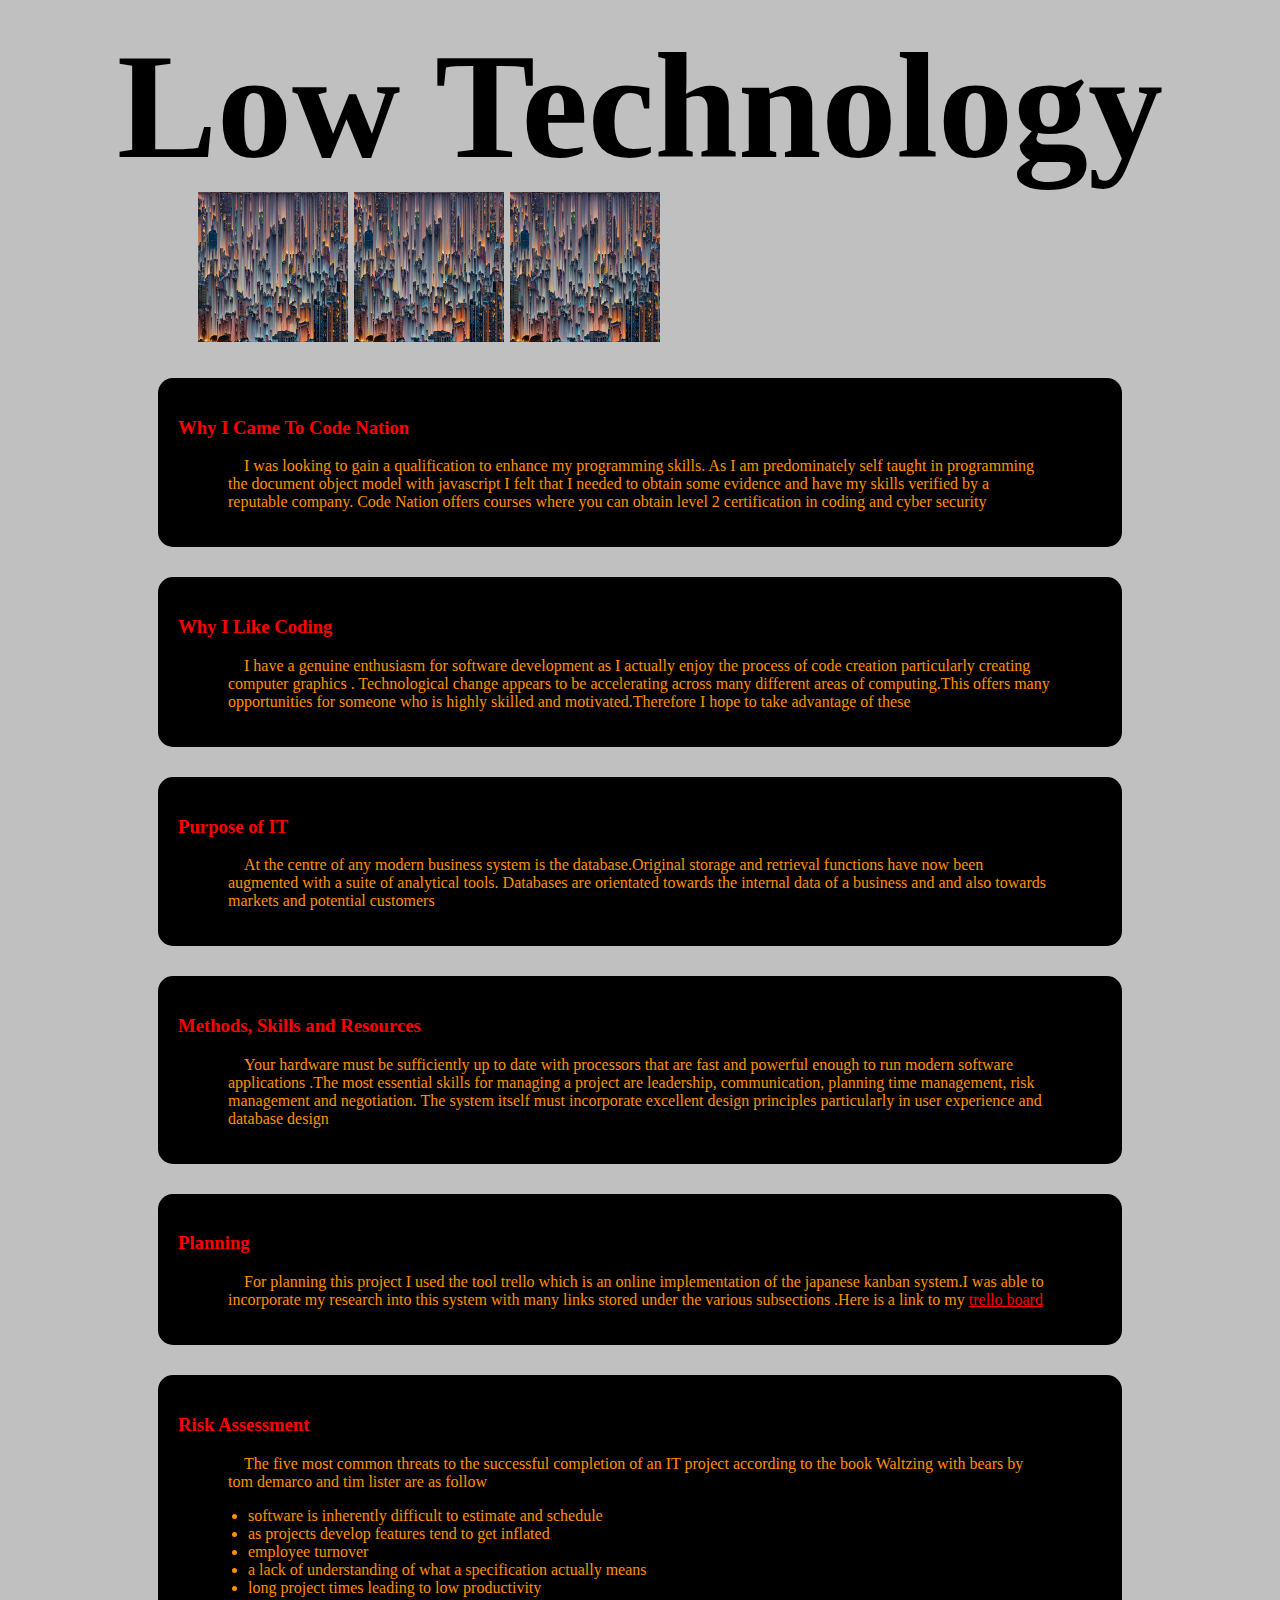
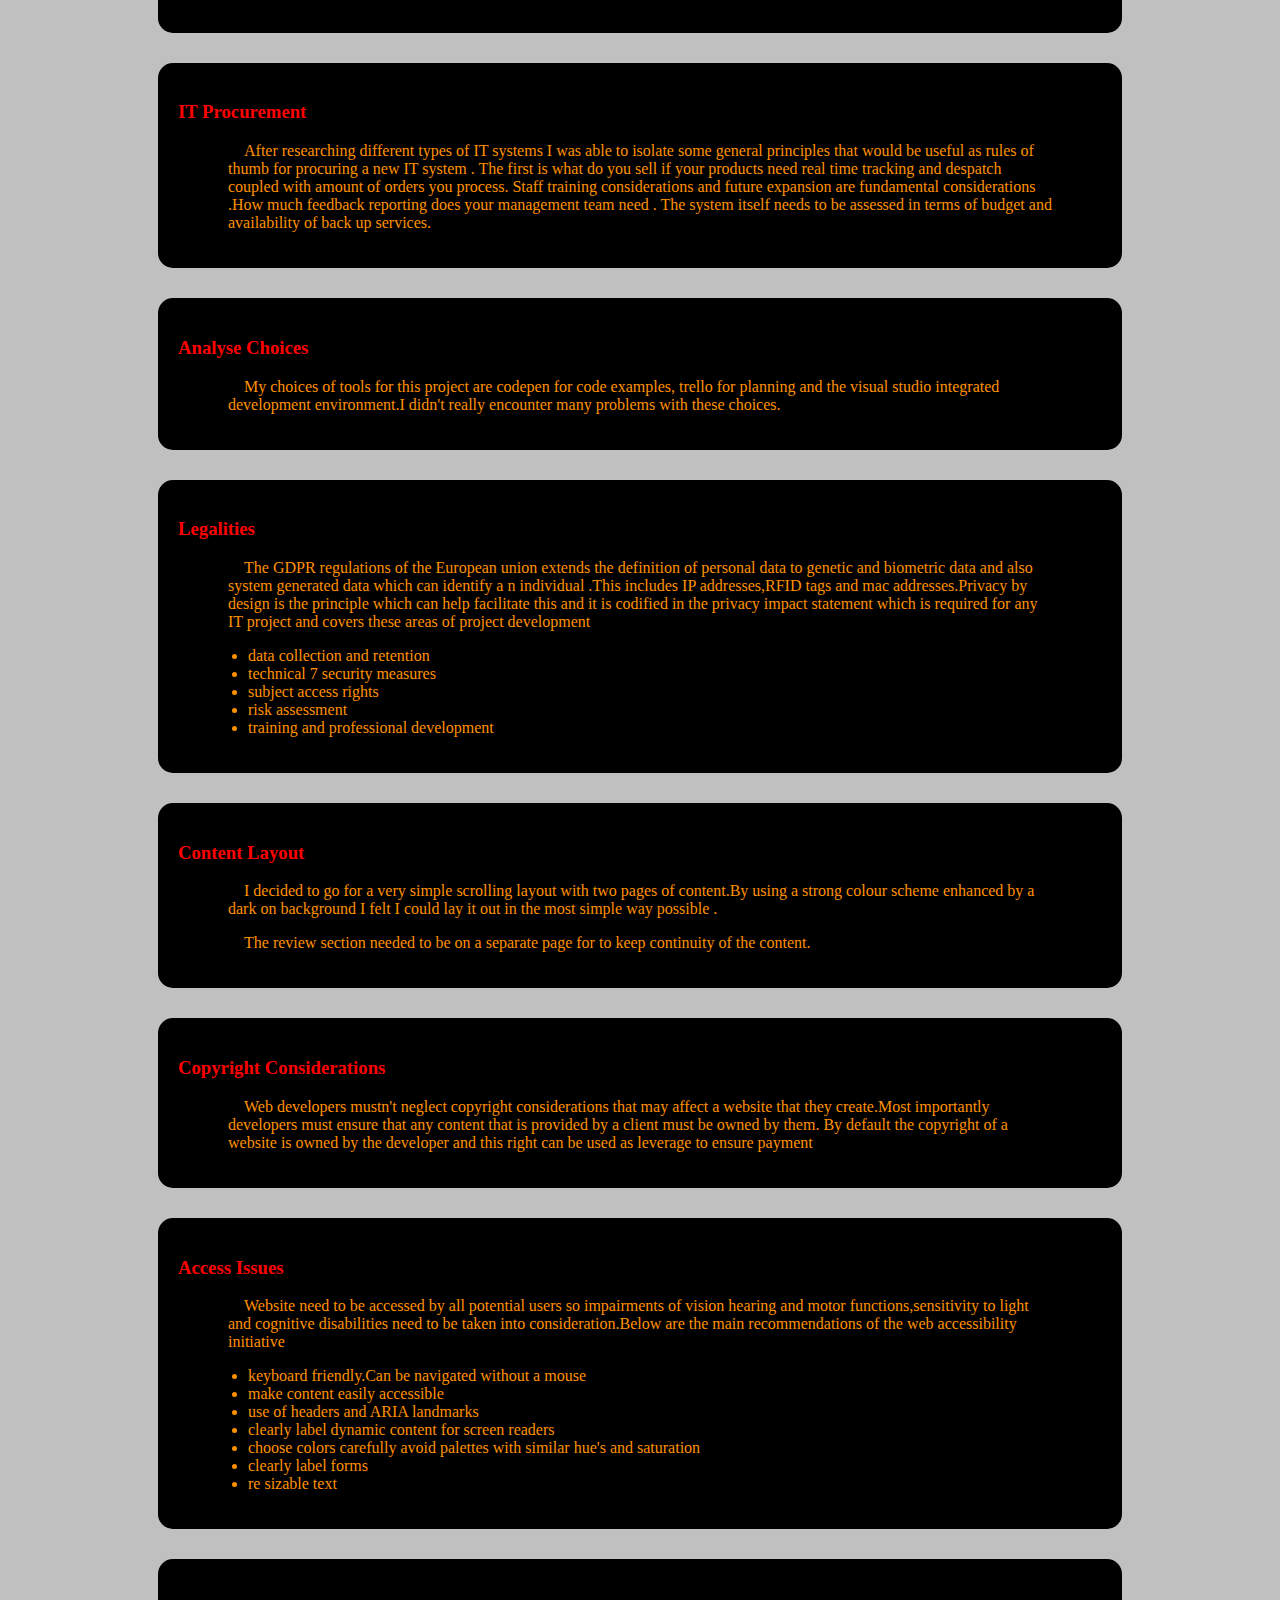
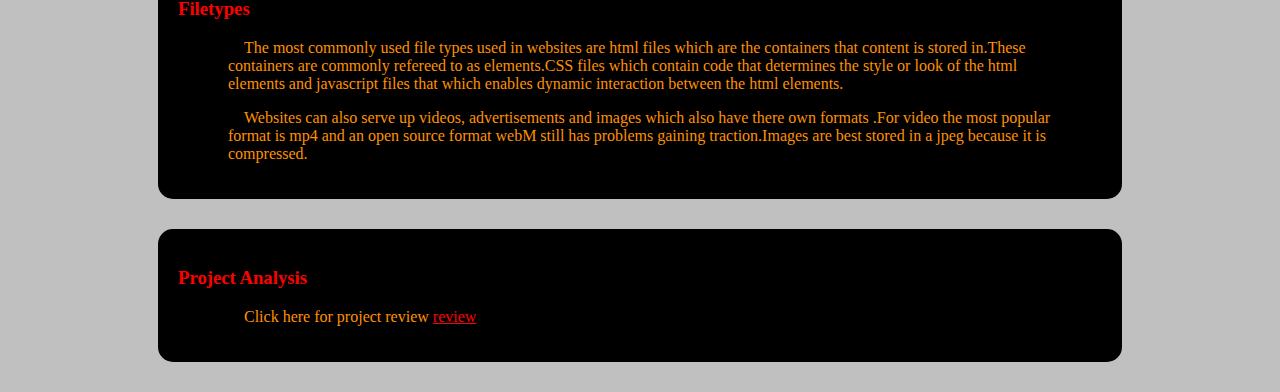
<file: index.html>
<html>

<head>
  <link rel="stylesheet " type="text/css" href="style.css">
</head>

<body>
      <h1>Low Technology</h1>
      <h2>
      <img src="iEeNivB.jpg" height="150px" width="150px">
      <img src= "iEeNivB.jpg" height="150px" width="150px" class= 'extra' >
      <img src= "iEeNivB.jpg" height="150px" width="150px" class= 'extra' >
      </h2>
      <div>
            <h3>Why I Came To Code Nation </h3>
            <p>
                        I was looking to gain a qualification to enhance my programming skills.
                        As I am predominately self taught in programming the document object model with javascript I felt that I needed to obtain some evidence and have my skills verified by a reputable company.
                        Code Nation offers courses where you can obtain level 2 certification in coding and cyber security
            </p>
      </div>
      <div>
            <h3>Why I Like Coding</h3>
            <p>
                        I have a genuine enthusiasm for software development  as I actually enjoy the process of code creation particularly creating computer graphics .
                        Technological change appears to be accelerating across many different areas of computing.This offers many opportunities for someone who is highly skilled and motivated.Therefore I hope to take advantage of these
                       
            </p>
      </div>
      <div>
            <h3>Purpose of IT</h3>
            <p>
                        At the centre of any modern business system is the database.Original storage and  retrieval functions have now been augmented  with a suite of analytical 
                        tools.
                         Databases are orientated towards the internal data of a business and and also towards markets and potential customers
            </p>                       
      </div>
      <div>
           <h3>Methods, Skills and Resources</h3>
            <p>
                        Your hardware must be sufficiently up to date with processors that are fast and powerful enough to run modern software applications .The most essential skills for managing a project are leadership, communication, planning time management, risk management and  negotiation.
                        The system itself must incorporate excellent design principles particularly in user experience and database design
            </p>      
      </div>
      <div>
            <h3>Planning</h3>
            <p>
                  For planning this project I used the tool trello which is an online implementation of the japanese kanban system.I was able to incorporate my research into this system with many links stored under the various subsections .Here is a link to my <a href=" https://trello.com/b/E5daklVs/blog">trello board</a>   
            </p>
      </div>
      <div>
            <h3>Risk Assessment</h3>
            <p>
                        The five most common threats to the successful completion of an IT project according to the book Waltzing with bears by tom demarco and tim lister are as follow
            </p>       
                  <ul>       
                     <li> software is inherently difficult to estimate and schedule</li>
                     <li> as projects develop features tend to get inflated</li>
                     <li> employee turnover</li>
                     <li>a lack of understanding of what a specification actually means</li>
                     <li> long project times leading to low productivity</li>
                  </ul>
      </div>
      <div>
            <h3>IT Procurement</h3>
            <p>
                        After researching different types of IT systems I was able to isolate some general principles that would be useful as rules of thumb for procuring a new IT system .
                        The first is what do you sell if your products need real time tracking and despatch coupled with amount of orders you process.
                        Staff training considerations and future expansion are fundamental considerations .How much feedback reporting does your management team need .
                        The system itself needs to be assessed in terms of budget and availability of back up services.
                        
                        
            </p>
      </div>
      <div>
            <h3>Analyse Choices</h3>
            <p>
                  My choices of tools for this project are codepen for code examples, trello for planning and the visual studio integrated development environment.I didn't really encounter many problems with these choices.
            </p>
      </div>
      <div>
            <h3>Legalities</h3>
            
            <p>
                        The GDPR regulations of the European union extends the definition of personal data to genetic and biometric data and also system generated data which can identify a n individual .This includes IP addresses,RFID tags and mac addresses.Privacy by design is the principle which can help facilitate this and it is codified in the privacy impact statement which is required for any IT project and covers these areas of project development
            </p>      
             <ul>     
                   <li>data collection and retention</li>
                   <li>technical 7 security measures</li>
                   <li>subject access rights</li>
                   <li>risk assessment</li>
                   <li>training and professional development</li>
            </ul>
      </div>
      <div>
            <h3>Content Layout</h3>
            <p>
                  I decided to go for a very simple scrolling layout with two pages of content.By using a strong colour scheme enhanced by a dark on  background I felt I could lay it out in the most simple way possible .
            </p>
            <p>
                  The review section needed to be on  a separate page for to keep continuity of the content.
            </p>
      </div>
      <div>
            <h3>Copyright Considerations</h3>
            <p>
                        Web developers mustn't neglect copyright considerations that may affect a website that they create.Most importantly developers must ensure that any content that is provided by a client must be owned by them. By default the copyright of a website is owned by the developer and this right can be used as leverage to ensure payment
            </p>
      </div>
      <div>
            <h3>Access Issues</h3>
            <p>
                        Website need to be accessed by all potential users so impairments of vision hearing and motor functions,sensitivity to light and cognitive disabilities need to be taken into consideration.Below are the main recommendations of the web accessibility initiative
                        
            </p>

             <ul>
                   <li>keyboard friendly.Can be navigated without a mouse</li>
                   <li> make content easily accessible </li>
                    <li> use of headers and ARIA landmarks  </li> 
                    <li> clearly label dynamic content for screen readers</li>
                   <li>choose colors carefully avoid palettes with similar hue's and saturation</li>
                   <li>clearly label forms </li>
                    <li>re sizable text</li>
                   
             </ul>
      </div>
      <div>
            <h3>Filetypes</h3>
            <p>
                  The most commonly used file types used in websites are  html files which are the containers that content is stored in.These containers are commonly refereed to as elements.CSS files which contain code that determines the style or look of the html elements and javascript files that which enables dynamic interaction between the html elements.

 
            </p>
               
            <p>
                  Websites can also serve up videos, advertisements and images which also have there own formats .For video the most popular format is mp4 and an open source format webM still has problems gaining traction.Images are best stored in  a jpeg because it is compressed.    
            </p>
      </div>
      <div>
            <h3>Project Analysis</h3>
            <p>Click here for project review <a href=" index1.html">review</a></p>
      </div>
      
      
            
      








</body>


</html>
</file>
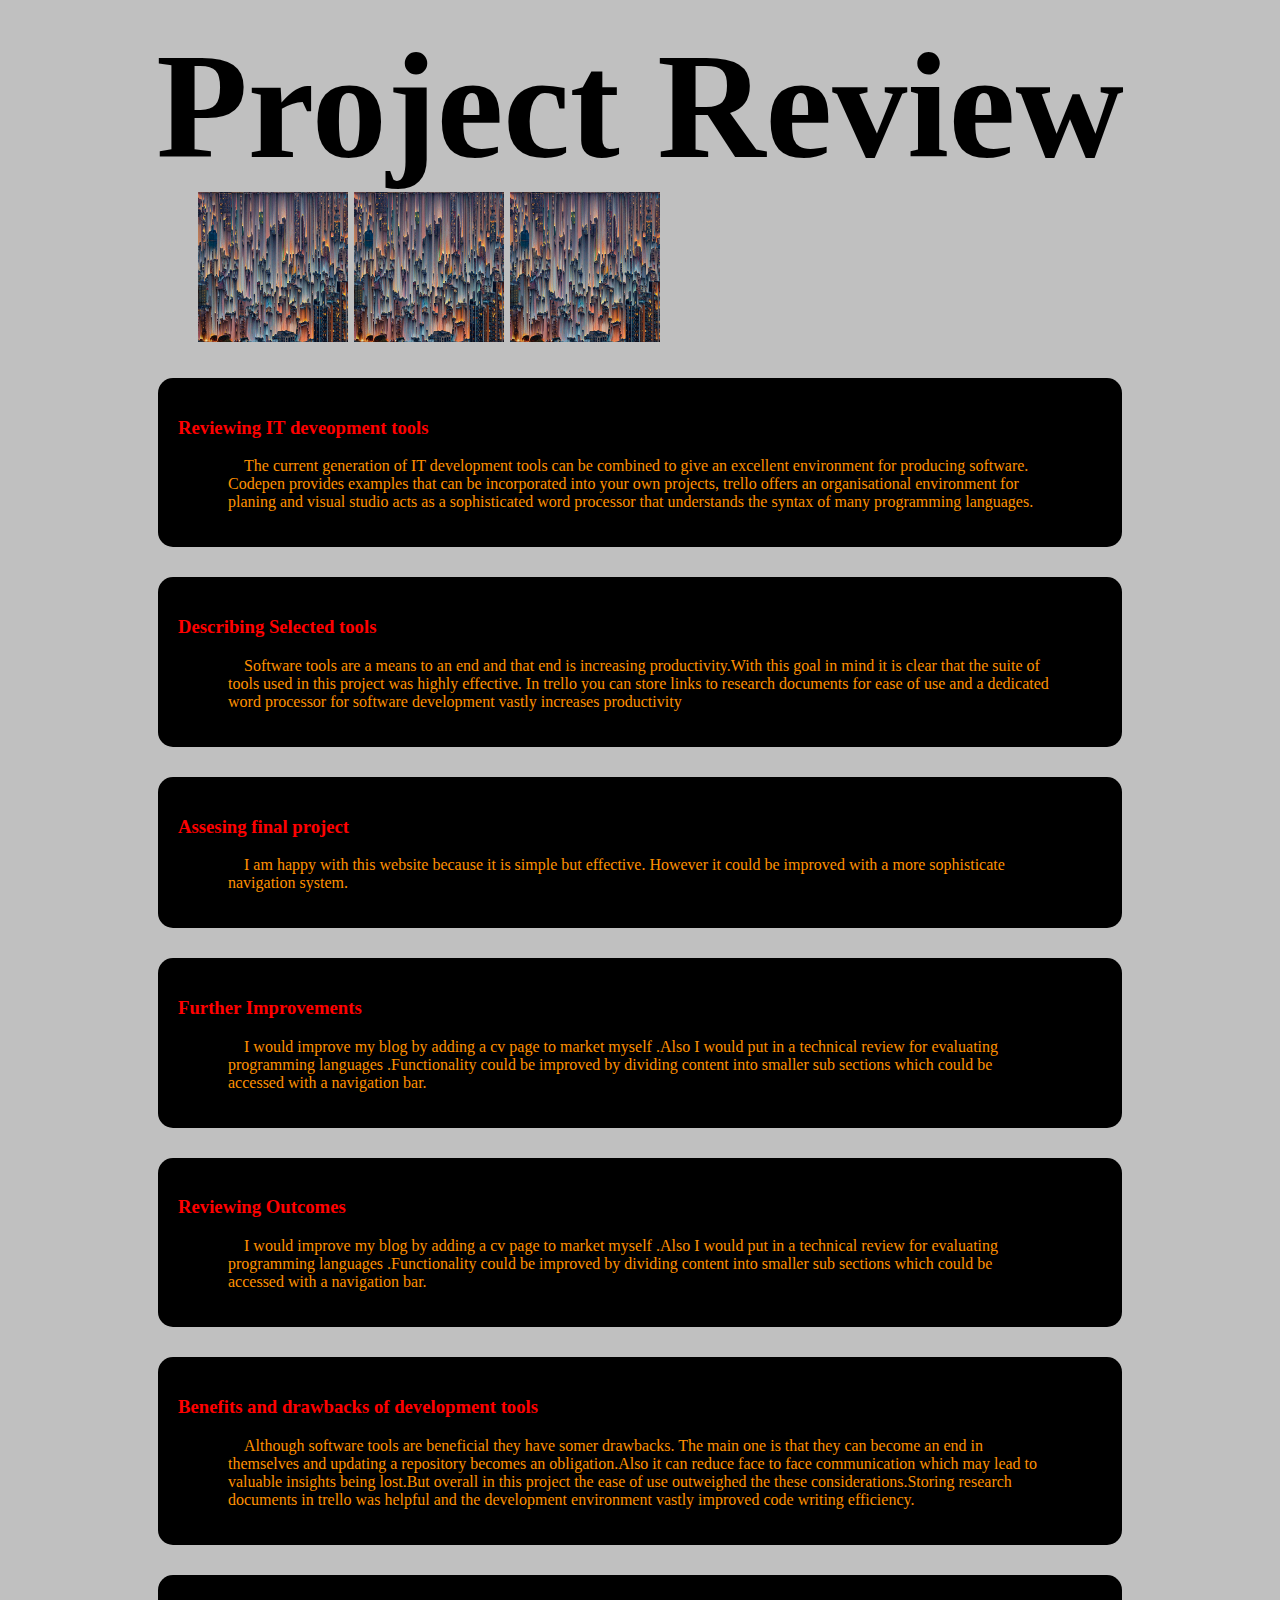
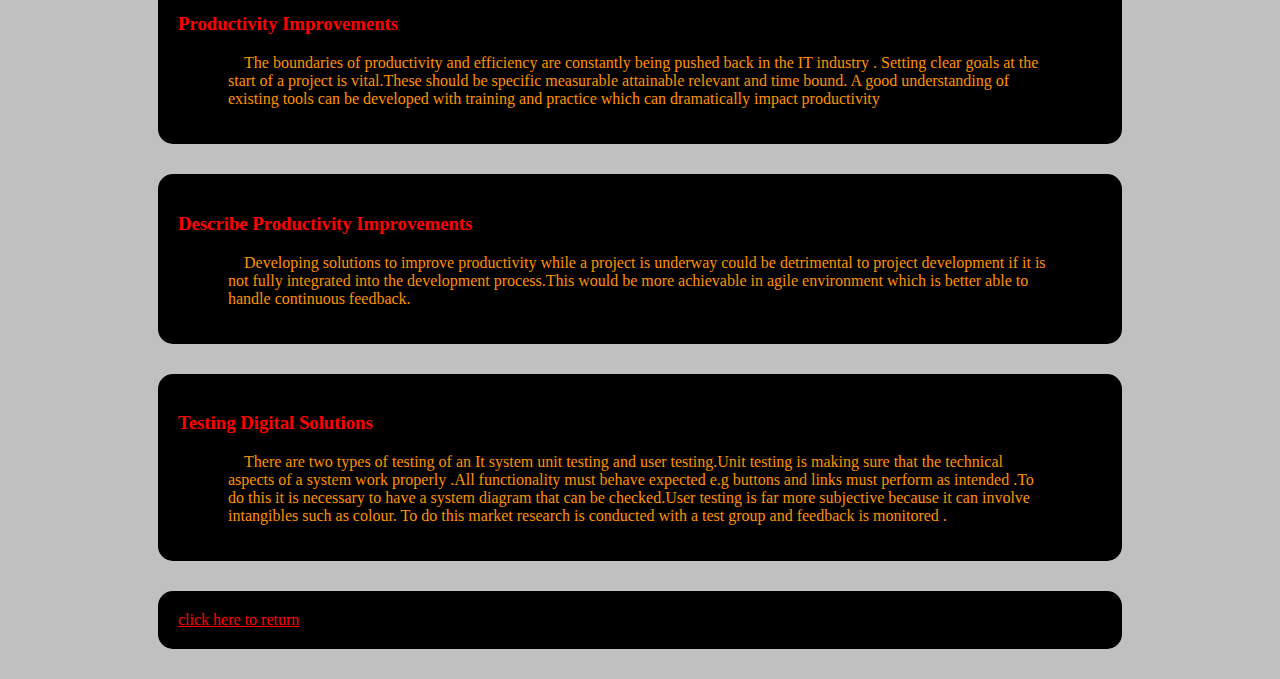
<file: index1.html>
<html>
    <head>
            <link rel="stylesheet " type="text/css" href="style.css">
    </head>
 <body>
    <h1> Project Review</h1>
    <h2>
      <img src="iEeNivB.jpg" height="150px" width="150px">
      <img src= "iEeNivB.jpg" height="150px" width="150px" class= 'extra' >
      <img src= "iEeNivB.jpg" height="150px" width="150px" class= 'extra' >
      </h2>
     
      <div>
            <h3>Reviewing IT deveopment tools</h3>
            <p>
                  The current generation of IT development tools can be combined to give an excellent environment for producing software. Codepen provides examples that can be incorporated into your own projects, trello offers an organisational environment for planing and visual studio acts as a sophisticated word processor that understands the syntax of many programming languages.     
            </p>
      </div>

      <div>
            <h3>Describing Selected tools</h3>
            <p>
                  Software tools are a means to an end and that end is increasing productivity.With this goal in mind it is clear that the suite of tools used in this project was highly effective. In trello you can store links to research documents for ease of use and a dedicated word processor for software development vastly increases productivity
            </p>
      </div>

      <div>
            <h3>Assesing final project</h3>
            <p>
                  I am happy with this website because it is simple but effective. However it could be improved with a more sophisticate navigation system.
            </p>
      </div>

      <div>
            <h3>Further Improvements</h3>
            <p>
                  I would improve my blog by adding a cv page to market myself .Also I would put in a technical review for evaluating programming languages .Functionality could be improved by dividing content into smaller sub sections which could be accessed with a navigation bar.
            </p>
      </div>

      <div>
            <h3>Reviewing Outcomes</h3>
            <p>
                  I would improve my blog by adding a cv page to market myself .Also I would put in a technical review for evaluating programming languages .Functionality could be improved by dividing content into smaller sub sections which could be accessed with a navigation bar.     
            </p>
      </div>

      <div>
            <h3>Benefits and drawbacks of development tools</h3>
            <p>
                  Although software tools are beneficial they have somer drawbacks. The main one is that they can become an end in themselves and updating a repository becomes an obligation.Also it can reduce face to face communication which may lead to valuable insights being lost.But overall in this project the ease of use outweighed the these considerations.Storing research documents in trello was helpful and the development environment vastly improved code writing efficiency.

    
            </p>
      </div>

      <div>
            <h3>Productivity Improvements</h3>
            <p>
                  The boundaries of productivity and efficiency are constantly being pushed back in the IT industry . Setting clear goals at the start of a project is vital.These should be specific measurable attainable relevant and time bound. A good understanding of existing tools can be developed with training and practice which can dramatically impact productivity
            </p>
      </div>

      <div>
            <h3>Describe Productivity Improvements</h3>
            <p>
                  Developing solutions to improve productivity while a project is underway could  be detrimental to project  development if it is not fully integrated into the  development process.This would be more achievable in agile environment which is better able to handle continuous feedback.         
            </p>
      </div>

      <div>
            <h3>Testing Digital Solutions</h3>
            <p>
                  There are two types of testing of an It system unit testing and user testing.Unit testing is making sure that the technical aspects of a system work properly .All functionality must behave expected e.g buttons and links must perform as intended .To do this it is necessary to have a system diagram that can be checked.User testing is far more subjective because it can involve intangibles such as colour. To do this market research is conducted with a test group and feedback is monitored .   
            </p>
      </div>

      <div>
            <a  href=" index.html">click here to return</a>
      </div>
 </body>


</html>
</file>
<file: style.css>
div {
    background:black;
    border-radius: 15px;
    padding: 20px;
    margin: 0px 150px 30px 150px;
    color :rgb(255, 145, 0)
}

body{
    background:silver
}

p {
    padding:0px 50px 0px 50px;
    text-indent:1em
}
h3 {
    color:red
}
h1{
    margin: 20px 0px 0px 0px;
    text-align: center;
    font-size:150px
}
h2{
    margin:0px 0px 30px 190px
}
ul{
    padding:0px 50px 0px 70px
}
a{
    color:red;
}
</file>
